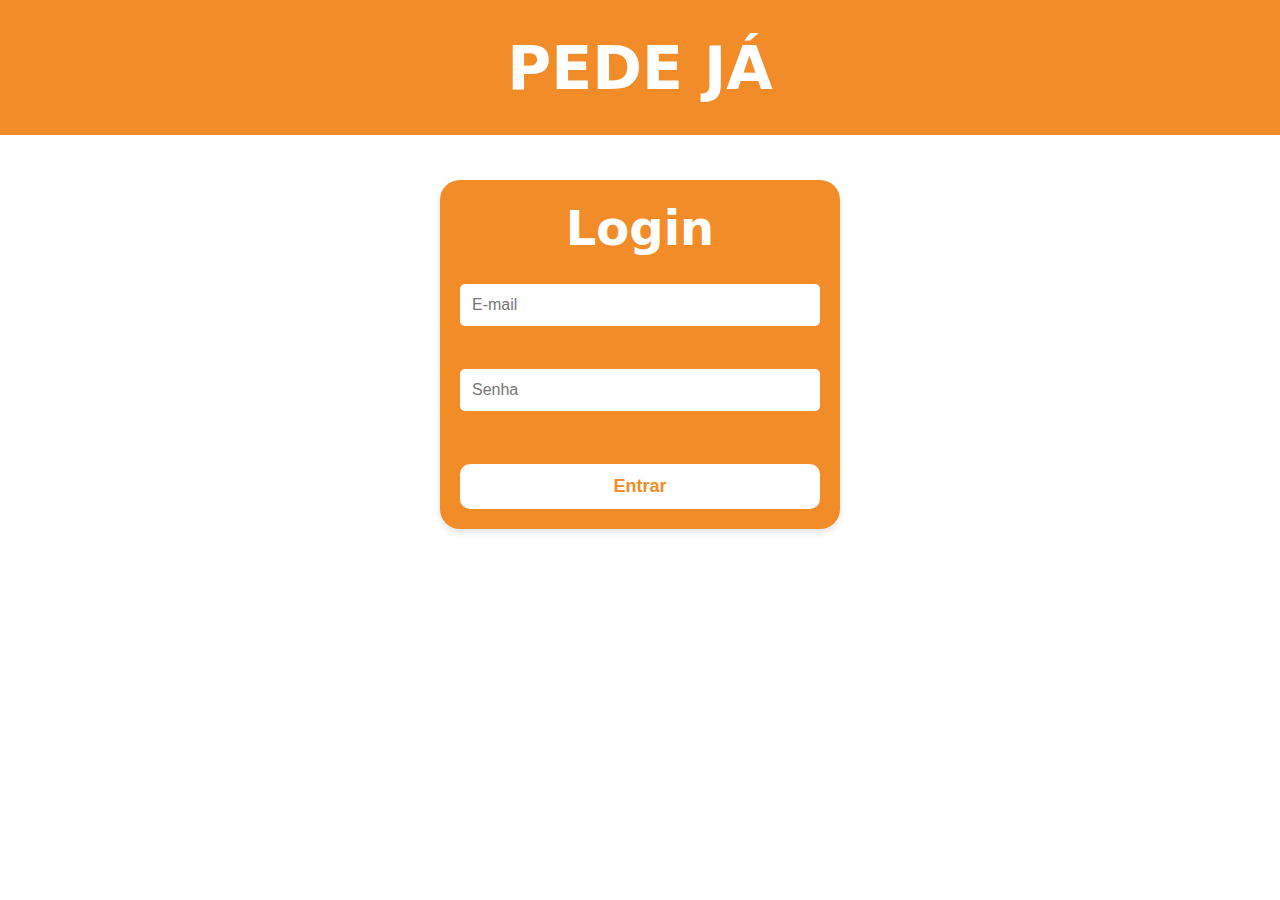
<file: Gestao-de-pedidos-main (2)/Gestao-de-pedidos-main/index.html>
<!DOCTYPE html>
<html lang="pt-br">
<head>
    <meta charset="UTF-8">
    <meta name="viewport" content="width=device-width, initial-scale=1.0">
    <title>Login</title>
    <link rel="stylesheet" href="css/index.css">
    <link rel="shortcut icon" href="imagens/favicon-order.png" type="image/x-icon">
</head>
<body>
    <header>
        <h1>PEDE JÁ</h1> 
    </header>
    <nav>
        <div class="container">
            <h1>Login</h1> <br>
            <form id="loginForm">
                <!-- <label for="email">Email:</label> -->
                <input type="email" placeholder="E-mail" id="email" required> <br>
                <!-- <label for="password">Senha:</label> -->
                <input type="password" placeholder="Senha" id="password" required> <br>
                <button type="submit"> <b>Entrar</b></button>  

            </form>
        </div>
    </nav>
    
    <script src="js/index.js"></script>

</body>
</html>
</file>
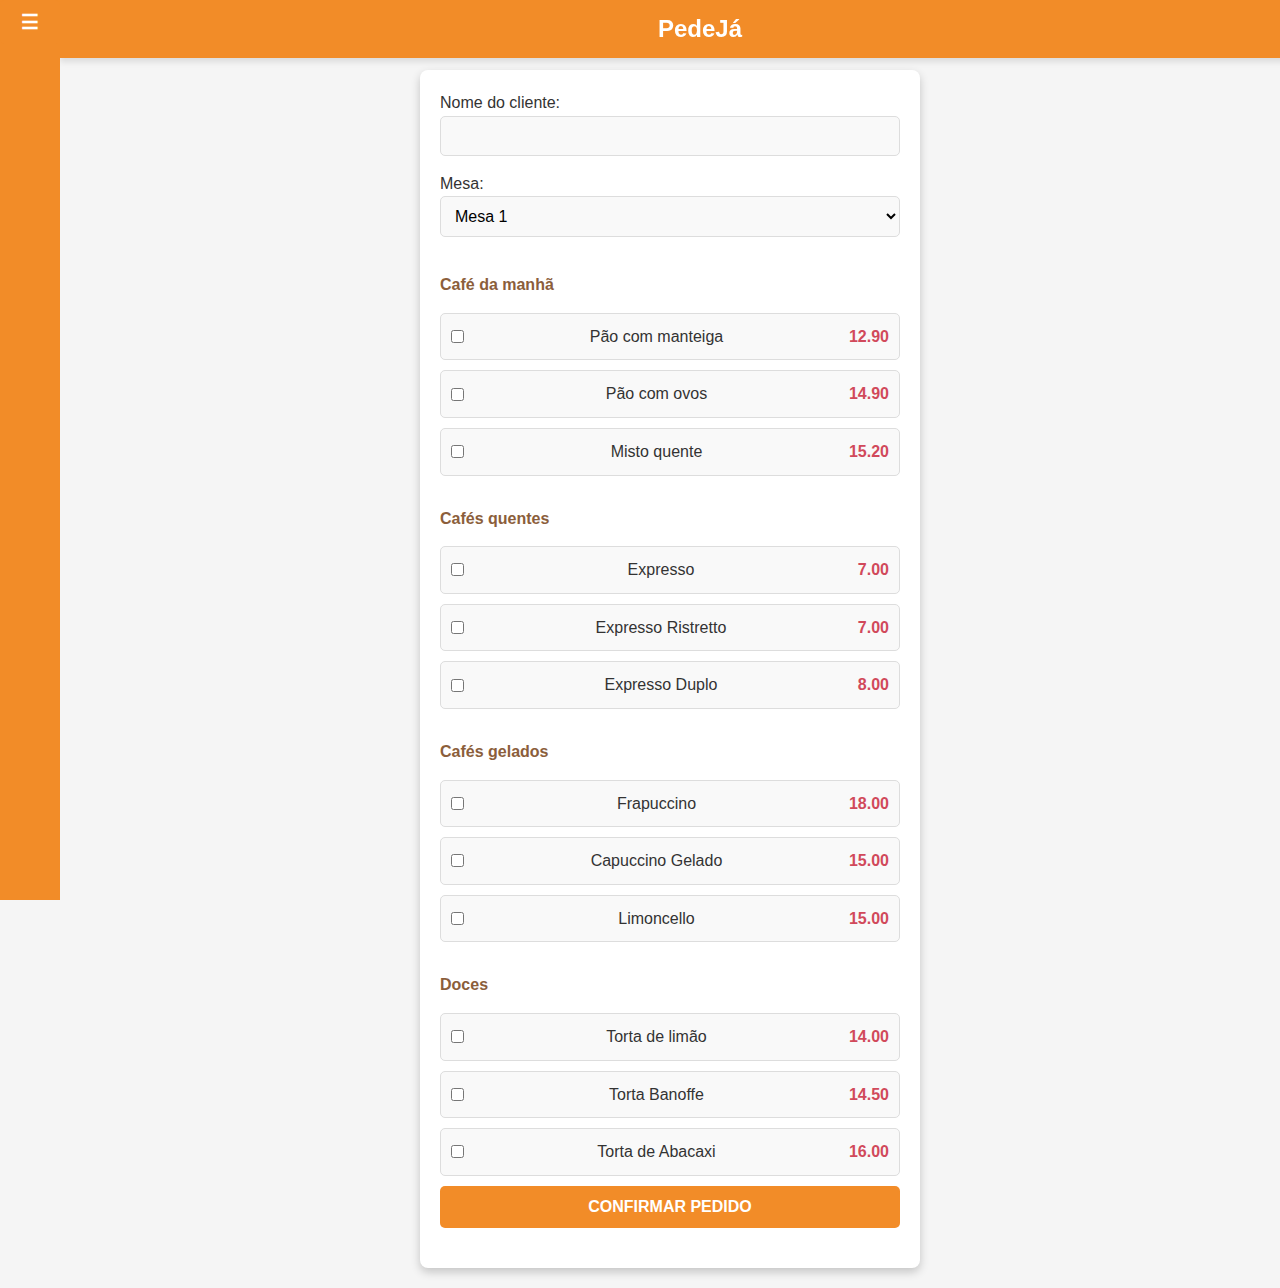
<file: Gestao-de-pedidos-main (2)/Gestao-de-pedidos-main/pedido.html>
<!DOCTYPE html>
<html lang="pt-br">
<head>
    <meta charset="UTF-8">
    <meta name="viewport" content="width=device-width, initial-scale=1.0">
    <title>Pedidos</title>
    <link rel="stylesheet" href="css/pedido.css">
    <link rel="shortcut icon" href="imagens/favicon-order.png" type="image/x-icon">
</head>
<body>

    <div class="sidebar">
        <button class="toggle-btn" aria-label="Alternar menu">
            ☰
        </button>
        <ul class="menu">
            <li><a href="pedido.html"><span>Pedidos</span></a></li>
            <li><a href="garcom.html"><span>Garçom</span></a></li>
            <li><a href="cozinha.html"><span>Cozinha</span></a></li>
        </ul>
    </div> 

    <header>
        <h1 class="logo">PedeJá</h1>
    </header>

    <form>
        <div class="container">

            <label for="nome">Nome do cliente:</label>
            <input type="text" id="nome" name="nome" required>

            <label for="mesa">Mesa:</label>
            <select name="mesa" id="mesa" required>
                <option value="1">Mesa 1</option>
                <option value="2">Mesa 2</option>
                <option value="3">Mesa 3</option>
                <option value="4">Mesa 4</option>
                <option value="5">Mesa 5</option>
                <option value="6">Mesa 6</option>
            </select>

            <h4>Café da manhã</h4>

            <label for="pao-manteiga" class="item">
                <input type="checkbox" name="cafe-da-manha" id="pao-manteiga"> Pão com manteiga 
                <p class="preco">12.90</p>
            </label>
            

            <label for="pao-ovos" class="item">
                <input type="checkbox" name="cafe-da-manha" id="pao-ovos"> Pão com ovos 
                <p class="preco">14.90</p>
            </label>
            

            <label for="misto-quente" class="item">
                <input type="checkbox" name="cafe-da-manha" id="misto-quente"> Misto quente 
                <p class="preco">15.20</p>
            </label>
            

            <h4>Cafés quentes</h4>

            <label for="expresso" class="item">
                <input type="checkbox" name="cafe-quente" id="expresso"> Expresso 
                <p class="preco">7.00</p>
            </label>
            

            <label for="ristretto" class="item">
                <input type="checkbox" name="cafe-quente" id="ristretto"> Expresso Ristretto 
                <p class="preco">7.00</p>
            </label>
            

            <label for="duplo" class="item">
                <input type="checkbox" name="cafe-quente" id="duplo"> Expresso Duplo 
                <p class="preco">8.00</p>
            </label>
            

            <h4>Cafés gelados</h4>

            <label for="frapuccino" class="item">
                <input type="checkbox" name="cafe-gelado" id="frapuccino"> Frapuccino 
                <p class="preco">18.00</p>
            </label>

            <label for="capuccino-gelado" class="item">
                <input type="checkbox" name="cafe-gelado" id="capuccino-gelado"> Capuccino Gelado 
                <p class="preco">15.00</p>
            </label>

            <label for="limoncello" class="item">
                <input type="checkbox" name="cafe-gelado" id="limoncello"> Limoncello 
                <p class="preco">15.00</p>
            </label>

            <h4>Doces</h4>

            <label for="torta-limao" class="item">
                <input type="checkbox" name="doces" id="torta-limao"> Torta de limão 
                <p class="preco">14.00</p>
            </label>

            <label for="torta-banana" class="item">
                <input type="checkbox" name="doces" id="torta-banana"> Torta Banoffe 
                <p class="preco">14.50</p>
            </label>

            <label for="torta-abacaxi" class="item">
                <input type="checkbox" name="doces" id="torta-abacaxi"> Torta de Abacaxi
                <p class="preco">16.00</p>
            </label>

            <button id="btnConfirmar">Confirmar Pedido</button>

            <p id="preco-total"></p>

        </div>
    </form>

    
    <script src="js/pedido.js"></script>
    <script src="js/menuPedido.js"></script>
</body>
</html>
</file>
<file: Gestao-de-pedidos-main (2)/Gestao-de-pedidos-main/css/index.css>
* { 
    margin: 0;
    padding: 0;
    box-sizing: border-box;
}

body {
    font-family: system-ui, -apple-system, BlinkMacSystemFont, 'Segoe UI', Roboto, Oxygen, Ubuntu, Cantarell, 'Open Sans', 'Helvetica Neue', sans-serif;
    background-color: #ffffff; 
    color: #333; 
    display: flex;
    justify-content: center;
    align-items: center;
    min-height: 100vh;
    overflow-x: hidden; /* Evita rolagem horizontal desnecessária */
}

header {
    display: flex;
    justify-content: center;
    align-items: center;
    color: white;
    font-size: 30px;
    background-color: #F28C28;
    width: 100%;
    height: 15vh; 
    position: fixed; 
    top: 0;
    z-index: 100;
}

nav { 
    background-color: #F28C28;
    width: 90%; 
    max-width: 400px; 
    margin: auto;
    padding: 20px;
    border-radius: 20px;
    box-shadow: 0px 4px 6px rgba(0, 0, 0, 0.1); 
    margin-top: 20vh; 
    display: flex;
    flex-direction: column;
    justify-content: space-between;
    min-height: 300px; /* Garante que haja espaço suficiente */
}

.container {
    display: flex;
    flex-direction: column;
    align-items: center;
    font-size: 24px; 
    color: white; 
    text-align: center;
}

form {
    display: flex;
    flex-direction: column;
    width: 100%;
    flex-grow: 1; /* Garante que o formulário ocupe o espaço disponível */
}

input {
    width: 100%; 
    padding: 12px;
    margin-bottom: 15px;
    border: none;
    outline: none;
    border-radius: 5px;
    font-size: 16px;
}

button {
    background-color: white;
    color: #F28C28;
    padding: 12px;
    margin-top: 10px;
    border: none;
    border-radius: 10px;
    font-size: 18px;
    cursor: pointer;
    font-weight: bold;
    width: 100%;
}

button:hover {
    background-color: #007e8fdc;
    color: white;
}

/* Responsividade */
@media (max-width: 768px) {
    header {
        font-size: 24px;
        height: 12vh;
    }

    nav {
        padding: 15px;
        margin-top: 20vh;
        min-height: 350px; /* Aumenta a altura mínima para comportar melhor os elementos */
    }

    .container {
        font-size: 20px;
    }

    input, button {
        font-size: 14px;
        padding: 10px;
    }
}

@media (max-width: 500px) {
    body {
        flex-direction: column;
        padding: 0 10px;
    }

    header {
        font-size: 20px;
        height: 10vh;
    }

    nav {
        padding: 10px;
        margin-top: 15vh;
        min-height: 400px; /* Aumenta a altura mínima para melhor aproveitamento em telas pequenas */
    }

    .container {
        font-size: 18px;
    }

    form {
        padding: 0;
        margin: 0 auto;
    }

    input, button {
        font-size: 14px;
        padding: 10px;
    }

    button {
        font-size: 16px;
        width: 100%;
    }
}
</file>
<file: Gestao-de-pedidos-main (2)/Gestao-de-pedidos-main/css/pedido.css>
* {
    margin: 0;
    padding: 0;
    box-sizing: border-box;
}

/* Estilo para a barra lateral */
.sidebar {
    position: fixed;
    top: 0;
    left: 0;
    width: 60px; /* Largura inicial (retraído) */
    height: 100%;
    background-color: #F28C28;
    overflow-x: hidden;
    transition: width 0.3s ease;
    z-index: 1000;
    display: flex;
    flex-direction: column;
    align-items: center;
}

.sidebar.expanded {
    width: 200px; /* Largura quando expandido */
}

.sidebar .toggle-btn {
    background-color: #F28C28;
    color: #fff;
    border: none;
    width: 100%;
    padding: 10px;
    cursor: pointer;
    text-align: center;
    font-size: 20px;
}

.sidebar .toggle-btn:hover {
    background-color: #F28C28;
}

.sidebar .menu {
    list-style: none;
    padding: 0;
    margin-top: 20px;
    width: 100%;
    text-align: left;
}

.sidebar .menu li {
    width: 100%;
}

.sidebar .menu li a {
    display: flex;
    align-items: center;
    color: #fff;
    text-decoration: none;
    padding: 10px 15px;
    transition: background-color 0.3s ease;
}

/* Esconde o texto quando o menu está contraído */
.sidebar .menu li a span {
    display: none;
}

/* Quando o menu é expandido, mostra o texto */
.sidebar.expanded .menu li a span {
    display: inline-block; /* Exibe o texto */
}

.sidebar .menu li a:hover {
    background-color: #F28C28;
}

/* Para garantir que o conteúdo principal não seja afetado */
body {
    font-family: Arial, sans-serif;
    background-color: #f5f5f5;
    color: #333;
    line-height: 1.6;
    margin: 0;
    margin-left: 60px; /* Para compensar a barra lateral */
    transition: margin-left 0.3s ease;
}

body.sidebar-expanded {
    margin-left: 200px; /* Ajuste quando a barra está expandida */
}


header {
    background-color: #F28C28; /* Laranja Tangerina */
    color: white;
    padding: 10px 20px;
    position: fixed;
    top: 0;
    width: 100%;
    z-index: 10; /* Certifica-se de que o header fique acima de outros elementos */
    display: flex;
    justify-content: center; /* Centraliza o conteúdo horizontalmente */
    align-items: center; /* Centraliza o conteúdo verticalmente */
    box-shadow: 0 4px 6px rgba(0, 0, 0, 0.1); /* Adiciona uma sombra */
}

.logo {
    font-size: 24px;
    font-weight: bold;
    color: white;
    text-align: center;
}



form {
    margin-top: 70px;
}

.container {
    background-color: #ffffff;
    margin: 20px auto;
    max-width: 500px;
    padding: 20px;
    border-radius: 8px;
    box-shadow: 0 4px 10px rgba(0, 0, 0, 0.2);
}

h4 {
    margin-top: 20px;
    margin-bottom: 10px;
    color: #8B5E3B; /* Verde Maçã */
    display: inline-block;
    padding-bottom: 5px;
}

label.item {
    display: flex;
    justify-content: space-between;
    align-items: center;
    margin-bottom: 10px;
    padding: 10px;
    border: 1px solid #ddd;
    border-radius: 5px;
    background-color: #f9f9f9;
    transition: background-color 0.3s ease;
    cursor: pointer;
}

label.item:hover {
    background-color: #f1f1f1;
}

input[type="text"], select {
    width: 100%;
    padding: 10px;
    margin-bottom: 15px;
    border: 1px solid #ddd;
    border-radius: 5px;
    background-color: #f9f9f9;
    font-size: 1rem;
}

button {
    display: block;
    width: 100%;
    padding: 12px;
    background-color: #F28C28; /* Laranja Tangerina */
    color: white;
    font-size: 1rem;
    font-weight: bold;
    border: none;
    border-radius: 5px;
    cursor: pointer;
    text-transform: uppercase;
    transition: background-color 0.3s ease;
}

button:hover {
    background-color: #d9731f;
}

p.preco {
    font-weight: bold;
    color: #D1495B; /* Vermelho Tomate */
}

#preco-total {
    margin-top: 20px;
    text-align: center;
    font-size: 1.2rem;
    color: #D1495B; /* Marrom Chocolate */
    font-weight: bold;
}
</file>
